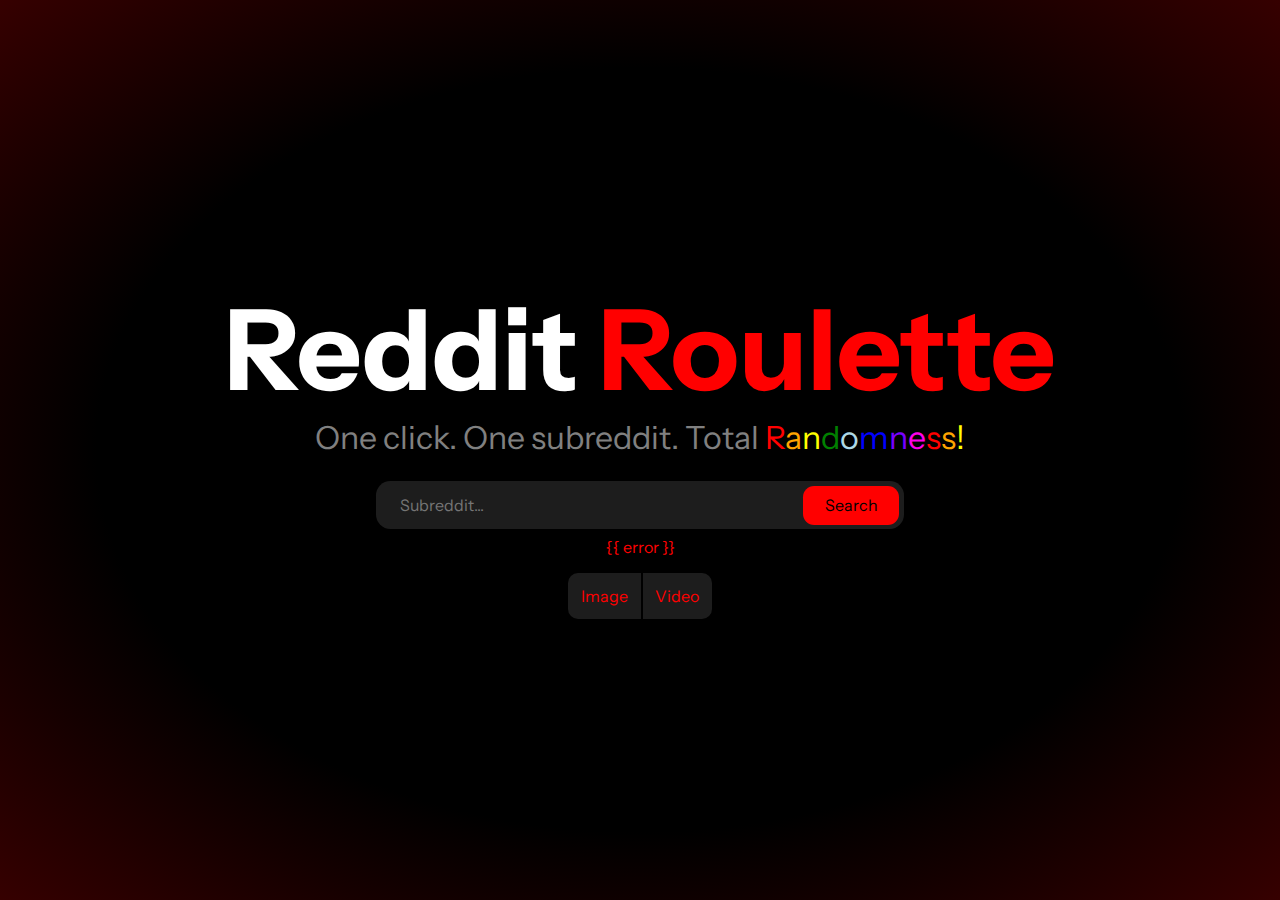
<file: templates/index.html>
<!DOCTYPE html>
<html lang="en">
<head>
    <meta charset="UTF-8">
    <meta name="viewport" content="width=device-width, initial-scale=1.0">
    <link href="../static/style.css" rel="stylesheet">
    <title>Reddit Roulette</title>
</head>
<body>
    <main_div id="index_body">
            <div id="hook">
                <h1 id="hook_title">Reddit <span style="color: red">Roulette</span></h1>
                <p id="hook_caption">One click. One subreddit. Total <span style="color: red;">R</span><span style="color: orange;">a</span><span style="color: yellow;">n</span><span style="color: green;">d</span><span style="color: lightblue;">o</span><span style="color: blue;">m</span><span style="color: rgb(119, 0, 255);">n</span><span style="color: rgb(255, 0, 234);">e</span><span style="color: red;">s</span><span style="color: orange;">s</span><span style="color: yellow;">!</span></p>
            </div>

            <form action="/subreddits" method="post" id="search_form">
                <div id="search_container">
                    <input id="search_input" type="text" placeholder="Subreddit..." autofocus autocomplete="off" name="subreddit">

                    <button id="search_button" type="submit" name="search_button">Search</button>
                </div>
                
                <div><p style="color: red;">{{ error }}</p></div>

                <div id="flip_flop_container">
                    <input class="radio_input" type="radio" name="content_type" value="image" id="image_button">
                    <label class="radio_label" for="image_button">Image</label>
                    <input class="radio_input" type="radio" name="content_type" value="video" id="video_button">
                    <label class="radio_label" for="video_button">Video</label>
                </div>
            </form>
        </main_div>
</body>
</html>
</file>
<file: static/style.css>
@font-face{
    font-family: instrument-sans;
    src: url(fonts/Instrument_Sans/InstrumentSans-VariableFont_wdth\,wght.ttf)
}

*{
    font-family: instrument-sans;
}

/*  */

nav{
    text-align: center;
    margin: 0;
    padding: 0;
    
}
nav h5{
    transition: transform 0.2s ease-in-out;
}
nav h5:hover{
    transform: scale(1.5);
}
nav a{
    text-decoration: none;
    font-size: 1rem;
    color: rgb(219, 0, 0);transition: color 0.2s ease-in-out;
    transition: color 0.2s ease-in-out;
}
nav a:hover{
    color: red;
}

/*  */

button{
    padding: 0.7rem;
    border-radius: 0.7rem;
    background-color: red;
    border: none;
    color: rgb(0, 0, 0);
    margin: 0;

}
button:hover{
    background-color: rgb(31, 31, 31);
    color: rgb(228, 0, 0);
    cursor:pointer;
}

/*  */

input[type=text]{
    padding: 0.7rem;
    border-radius: 0.9rem;
    border: none;
    background-color: rgb(29, 29, 29);
    color: red;
    transition: box-shadow 0.1s ease-in-out;
}
input[type=text]:focus{
    outline: none;
}


/*  */

body{
    margin: 0;
    background-image: radial-gradient(black 60%, rgb(54, 0, 0));
}

/*  */

#index_body{
    min-height: 100vh;
    display: flex;
    flex-direction: column;
    justify-content: center;
    align-items: center;
    background-image: radial-gradient(black 60%, rgb(54, 0, 0));
    color: white;
}

/*  */

#hook{
    text-align: center;
}
#hook h1{
    font-size: 7rem;
    margin: 0;
}
#hook p{
    color: grey;
    font-size: 2rem;
    margin: 0;
    margin-bottom: 2rem;
}

/*  */

#search_form{
    display: flex;
    flex-direction: column;
    align-items: center;
}


#search_container{
    position: relative;
    width: 33rem;
    height: 2rem;
    display: flex;
    align-items: center;
}
#search_container #search_input{
    height: 100%;
    width: 100%;
    font-size: 1rem;
    padding: 1.5rem;
    box-sizing: border-box;
}
#search_container #search_button{
    position: absolute;
    right: 0;
    width: 6rem;
    margin-right: 5px;
    padding: 0.6rem;
    font-size: 1rem;
}
#search_container #search_button:hover{
    background-color: black;
}

/*  */

#flip_flop_container{
    display: inline-flex;
    overflow: hidden;
    background-color: rgb(29, 29, 29);
    border-radius: 10px;
}


.radio_input{
    display: none;
}
.radio_label{
    padding: 0.8rem;
    color: red;
    transition: background-color 0.1s ease-in-out;
}
.radio_label:hover{
    cursor: pointer;
    background-color: rgb(12, 12, 12);
}

.radio_label:not(:last-of-type){
    border-right: 2px solid rgb(0, 0, 0);
}

.radio_input:checked + .radio_label{
    color: black;
    background-color: red;
}




/* /subreddits */
subreddits_body{
    min-height: 100vh;
    display: flex;
    flex-direction: column;
    justify-content: center;
    align-items: center;
    
    padding-bottom: 2rem;
    color: white;
}

#subreddits_hook{
    font-size: 2.5rem;
    margin: 0;
    padding: 0;
}

.subreddit_form{
    width: 70vw;
    border-radius: 2rem;
    padding: 1.4rem;
    margin: 0.6rem;
    scale: 0.9;
    color: red;
    background-color: rgb(15, 15, 15);
    transition: 0.2s ease-in-out;
}
.subreddit_form:hover{
    background-color: red;
    color: black;
    cursor:pointer;
}
.subreddit_form p{
    overflow: hidden;
}


/* /image */
image_body{
    min-height: 100vh;
    display: flex;
    flex-direction: column;
    align-items: center;
    color: red;
}



.polaroid{
    display: inline-flex;
    flex-direction: column;
    align-items: center;

    margin-top: 1rem;
    margin-bottom: 0;
    padding: 1rem;

    height: 60vh;
    

}
.polaroid img{
    height: 80%;
    padding: 0.5rem;
    border: 2px solid black;
    border-radius: 10px;
    background-color: rgb(22, 22, 22);

    transition: 0.2s ease-in-out;

}
.polaroid img:hover{
    background-color: rgb(37, 37, 37);
    transform: scale(1.02);
    cursor: pointer;

}

/*  */

.button_container{
    display: flex;
    flex-direction: row;
    justify-content: space-around;

    width: 100%;
}

.button_container button{
    width: 5rem;
}

/*  */
.modal_container{
    display: none;
    position: fixed;
    top: 0;
    left: 0;

    z-index: 1;
    align-items: center;
    justify-content: center;
    flex-direction: column;
    
    width: 100%;
    height: 100%;
    background-color: rgba(0, 0, 0, 0.726);

}

.modal_img{
    height: 80%;

    animation: zoom_in 0.6s;
}
.modal_img:hover{
    cursor: pointer;
}

.modal_caption{
    font-family: 'Courier New', Courier, monospace;
    padding: 1rem;
    font-size: 2rem;
    color: red;

}

@keyframes zoom_in{
    from {
        transform: scale(0);
        opacity: 0;
    }
    to {
        transform: scale(1);
        opacity: 1;
    }
}

@keyframes zoom_out{
    from {
        transform: scale(1);
        opacity: 1;
    }
    to {
        transform: scale(0);
        opacity: 0;
    }
}


/* /video */
video_body{
    min-height: 100vh;
    width: 100vw;

    text-align: center;
    color: red;
    
    display: flex;
    flex-direction: column;
    align-items: center;
    justify-content: center;
}


.video_container video{
    height: 75vh;
    padding: 0.5rem;
    border: 2px solid black;
    border-radius: 10px;
    background-color: rgb(22, 22, 22);

    transition: 0.2s ease-in-out;
}
.video_container video:hover{
    background-color: rgb(37, 37, 37);
    transform: scale(1.02);
    cursor: pointer;

}

error_body{
    height: 100vh;
    color: red;

    display: flex;
    flex-direction: column;
    align-items: center;
    justify-content: center;

    text-align: center;
}
error_body pre{

    margin: 0;
    margin-bottom: 10rem;
    font-size: 3rem;
}
</file>
